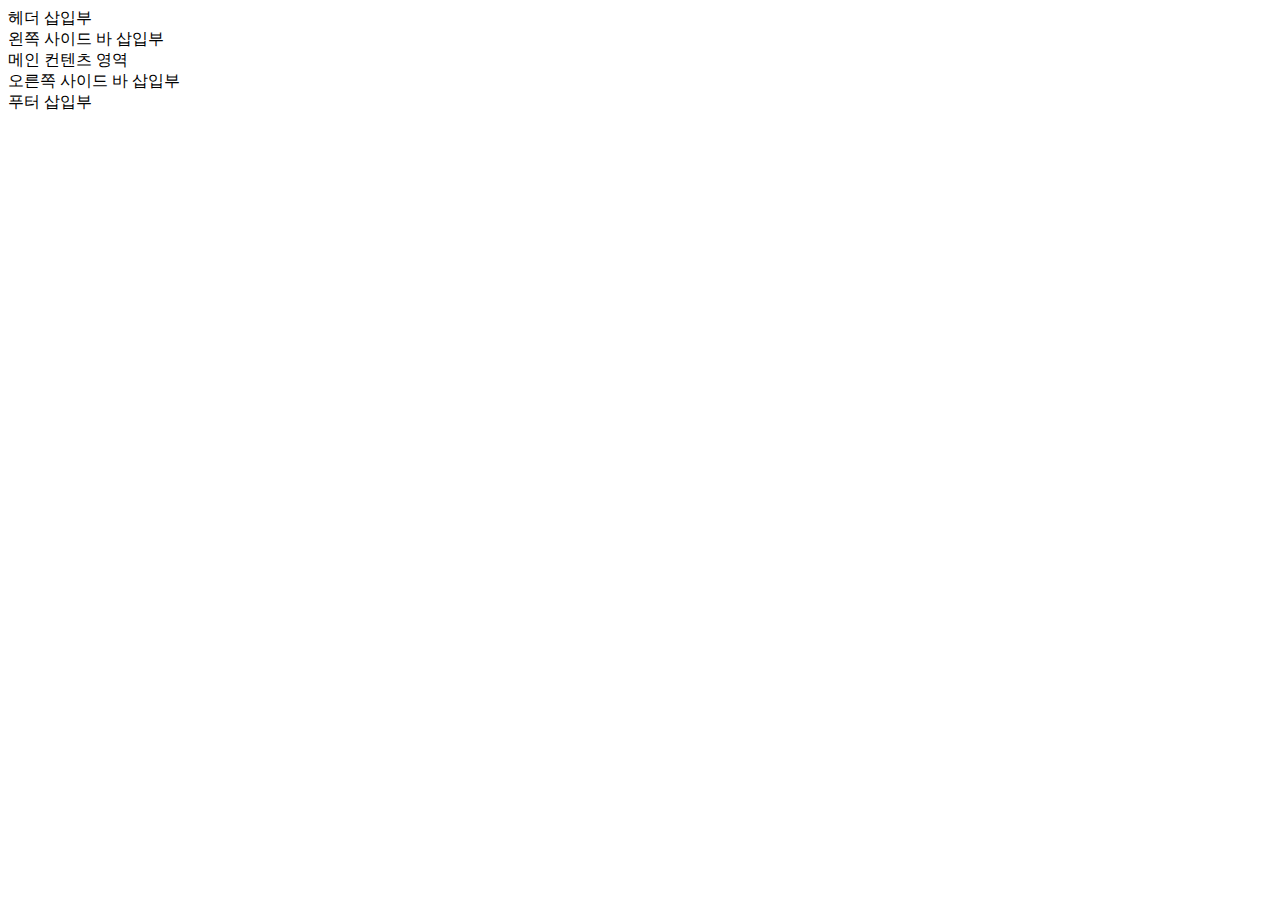
<file: src/main/resources/templates/common-template.html>
<!DOCTYPE html>
<html lang="ko">
<head id="layout-head">
  <meta charset="UTF-8">
  <title>공통 템플릿</title>
</head>
<body class="hold-transition sidebar-mini">
  <div class="wrapper">
    <header id="layout-header">헤더 삽입부</header>
    <aside id="layout-left-aside">왼쪽 사이드 바 삽입부</aside>

    <!-- Main content -->
    <main id="layout-main">메인 컨텐츠 영역</main>
    <!-- /.content -->

    <aside id="layout-right-aside">오른쪽 사이드 바 삽입부</aside>
    <footer id="layout-footer">푸터 삽입부</footer>
  </div>

  <!--/* REQUIRED SCRIPTS */-->
  <script id="layout-scripts">/* 공통 스크립트 삽입부 */</script>

  <!--/* 페이지 전용 스크립트 */-->
</body>
</html>
</file>
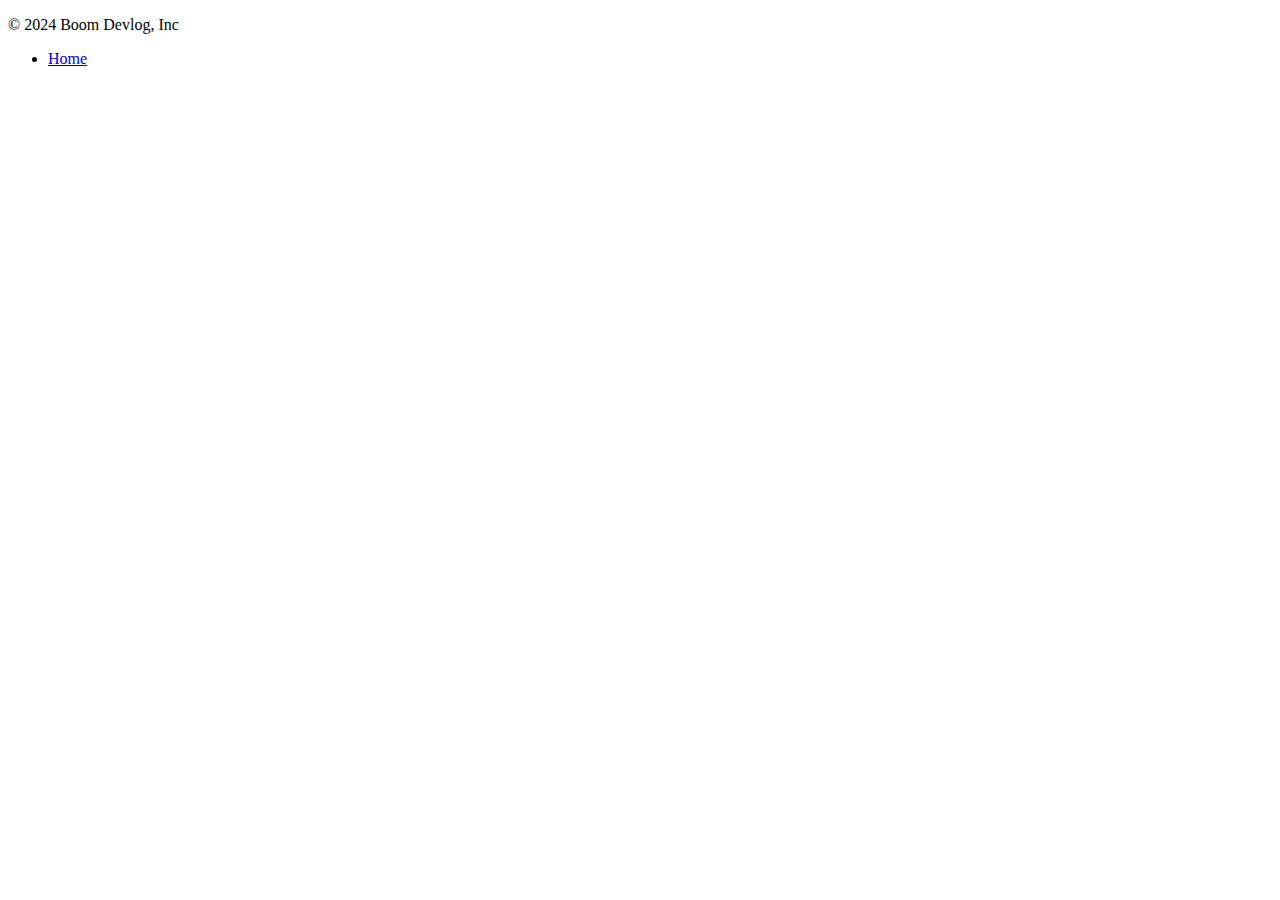
<file: src/main/resources/templates/footer.html>
<!DOCTYPE html>
<html lang="ko">
<head>
    <meta charset="UTF-8">
    <title>Footer template</title>
</head>

<body>
<footer class="container d-flex flex-wrap justify-content-between align-items-center py-3 my-4 border-top">
    <p class="col-md-4 mb-0 text-muted">&copy; 2024 Boom Devlog, Inc</p>

    <ul class="nav col-md-4 justify-content-end">
        <li class="nav-item"><a href="/" class="nav-link px-2 text-muted">Home</a></li>
    </ul>
</footer>
</body>
</html>
</file>
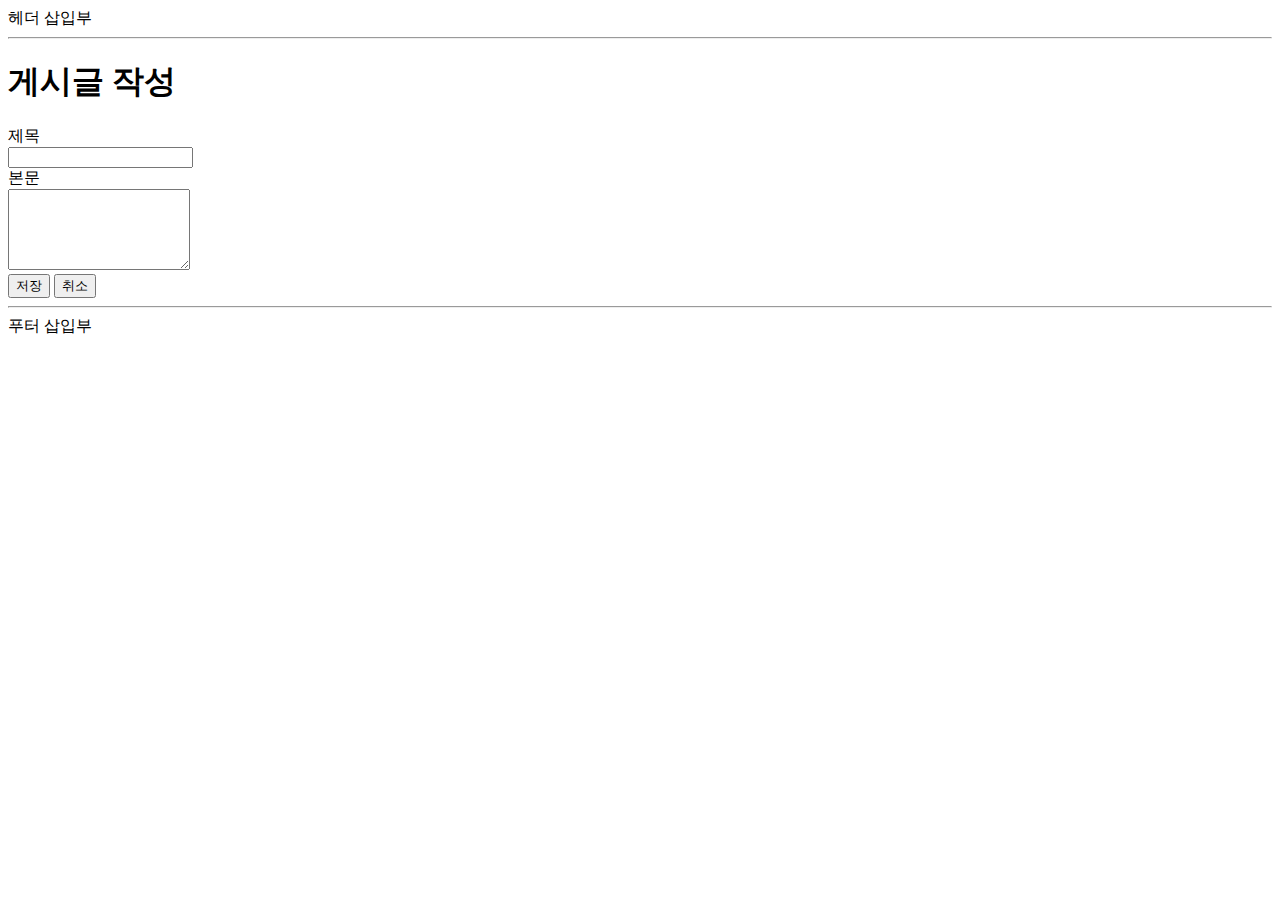
<file: src/main/resources/templates/articles/form.html>
<!DOCTYPE html>
<html lang="ko">
<head>
  <meta charset="UTF-8">
  <meta name="viewport" content="width=device-width, initial-scale=1">
  <meta name="description" content="">
  <meta name="author" content="Boom Choi">
  <title>새 게시글 등록</title>

  <link href="https://cdn.jsdelivr.net/npm/bootstrap@5.2.0-beta1/dist/css/bootstrap.min.css" rel="stylesheet" integrity="sha384-0evHe/X+R7YkIZDRvuzKMRqM+OrBnVFBL6DOitfPri4tjfHxaWutUpFmBp4vmVor" crossorigin="anonymous">
</head>

<body>

<header id="header">
  헤더 삽입부
  <hr>
</header>

<div class="container">
  <header id="article-form-header" class="py-5 text-center">
    <h1>게시글 작성</h1>
  </header>

  <form id="article-form">
    <div class="row mb-3 justify-content-md-center">
      <label for="title" class="col-sm-2 col-lg-1 col-form-label text-sm-end">제목</label>
      <div class="col-sm-8 col-lg-9">
        <input type="text" class="form-control" id="title" name="title" required>
      </div>
    </div>
    <div class="row mb-3 justify-content-md-center">
      <label for="content" class="col-sm-2 col-lg-1 col-form-label text-sm-end">본문</label>
      <div class="col-sm-8 col-lg-9">
        <textarea class="form-control" id="content" name="content" rows="5" required></textarea>
      </div>
    </div>
    <div class="row mb-5 justify-content-md-center">
      <div class="col-sm-10 d-grid gap-2 d-sm-flex justify-content-sm-end">
        <button type="submit" class="btn btn-primary" id="submit-button">저장</button>
        <button type="button" class="btn btn-secondary" id="cancel-button">취소</button>
      </div>
    </div>
  </form>
</div>

<footer id="footer">
  <hr>
  푸터 삽입부
</footer>

<script src="https://cdn.jsdelivr.net/npm/bootstrap@5.2.0-beta1/dist/js/bootstrap.bundle.min.js" integrity="sha384-pprn3073KE6tl6bjs2QrFaJGz5/SUsLqktiwsUTF55Jfv3qYSDhgCecCxMW52nD2" crossorigin="anonymous"></script>
</body>
</html>
</file>
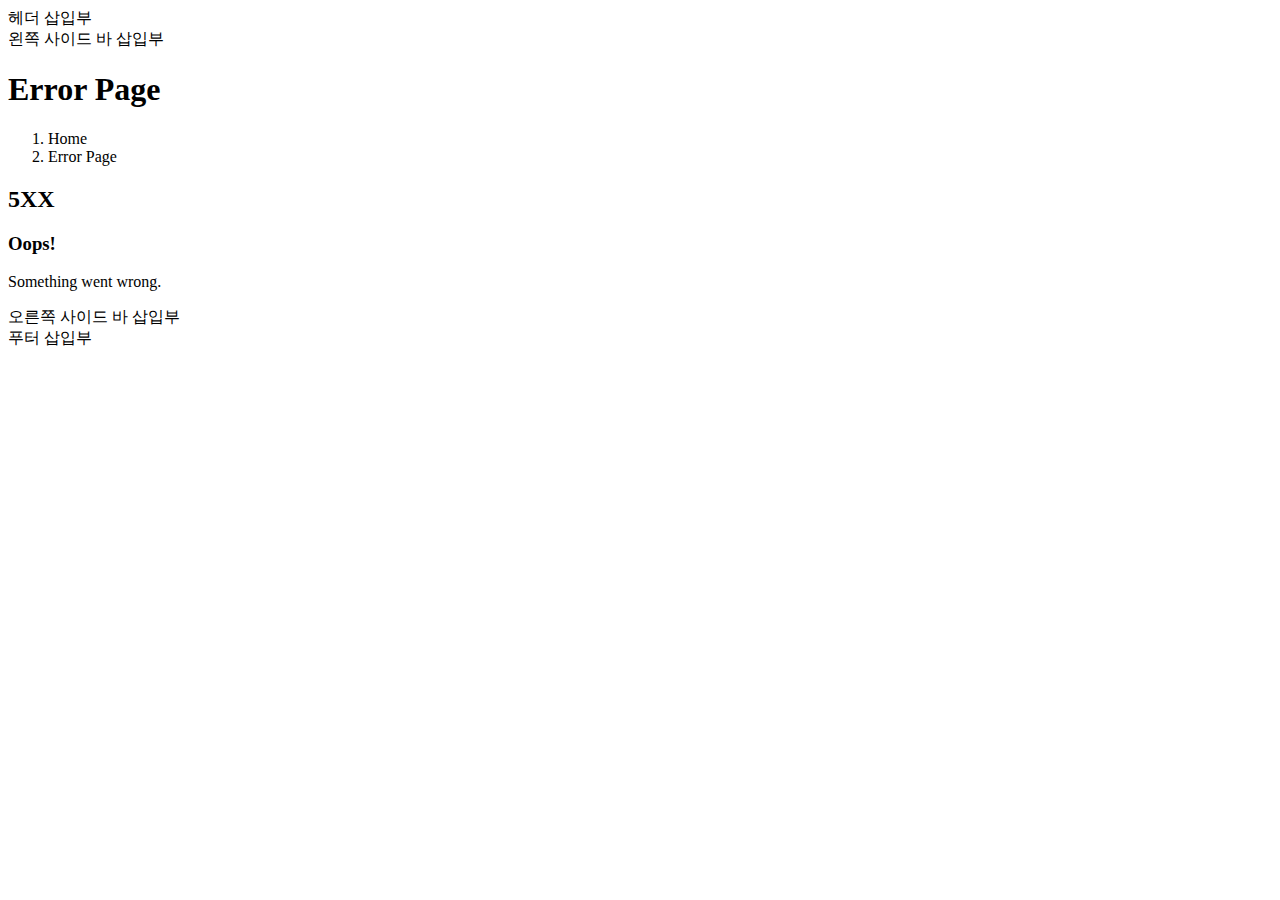
<file: src/main/resources/templates/error/5xx.html>
<!DOCTYPE html>
<html lang="ko">
<head id="layout-head">
  <meta charset="UTF-8">
  <title>5XX 에러</title>
</head>
<body class="hold-transition sidebar-mini">
  <div class="wrapper">
    <header id="layout-header">헤더 삽입부</header>
    <aside id="layout-left-aside">왼쪽 사이드 바 삽입부</aside>

    <main class="content-wrapper">
      <!-- Content Header (Page header) -->
      <section class="content-header">
        <div class="container-fluid">
          <div class="row mb-2">
            <div class="col-sm-6">
              <h1 id="main-header-title" class="m-0">Error Page</h1>
            </div>
            <div class="col-sm-6">
              <ol class="breadcrumb float-sm-right">
                <li class="breadcrumb-item"><a id="breadcrumb-home">Home</a></li>
                <li id="breadcrumb-current-page" class="breadcrumb-item active지">Error Page</li>
              </ol>
            </div>
          </div>
        </div><!-- /.container-fluid -->
      </section>

      <!-- Main content -->
      <section class="content">
        <div class="error-page">
          <h2 id="error-status" class="headline text-danger">5XX</h2>

          <div class="error-content">
            <h3><i class="fas fa-exclamation-triangle text-danger"></i> Oops!</h3>

            <p>
              <span id="error-message">Something went wrong.</span>
            </p>
          </div>
          <!-- /.error-content -->
        </div>
        <!-- /.error-page -->
      </section>
      <!-- /.content -->
    </main>
    <!-- /.content-wrapper -->

    <aside id="layout-right-aside">오른쪽 사이드 바 삽입부</aside>
    <footer id="layout-footer">푸터 삽입부</footer>
  </div>
  <!-- ./wrapper -->

  <!--/* REQUIRED SCRIPTS */-->
  <script id="layout-scripts">/* 공통 스크립트 삽입부 */</script>

  <!--/* 페이지 전용 스크립트 */-->
</body>
</html>
</file>
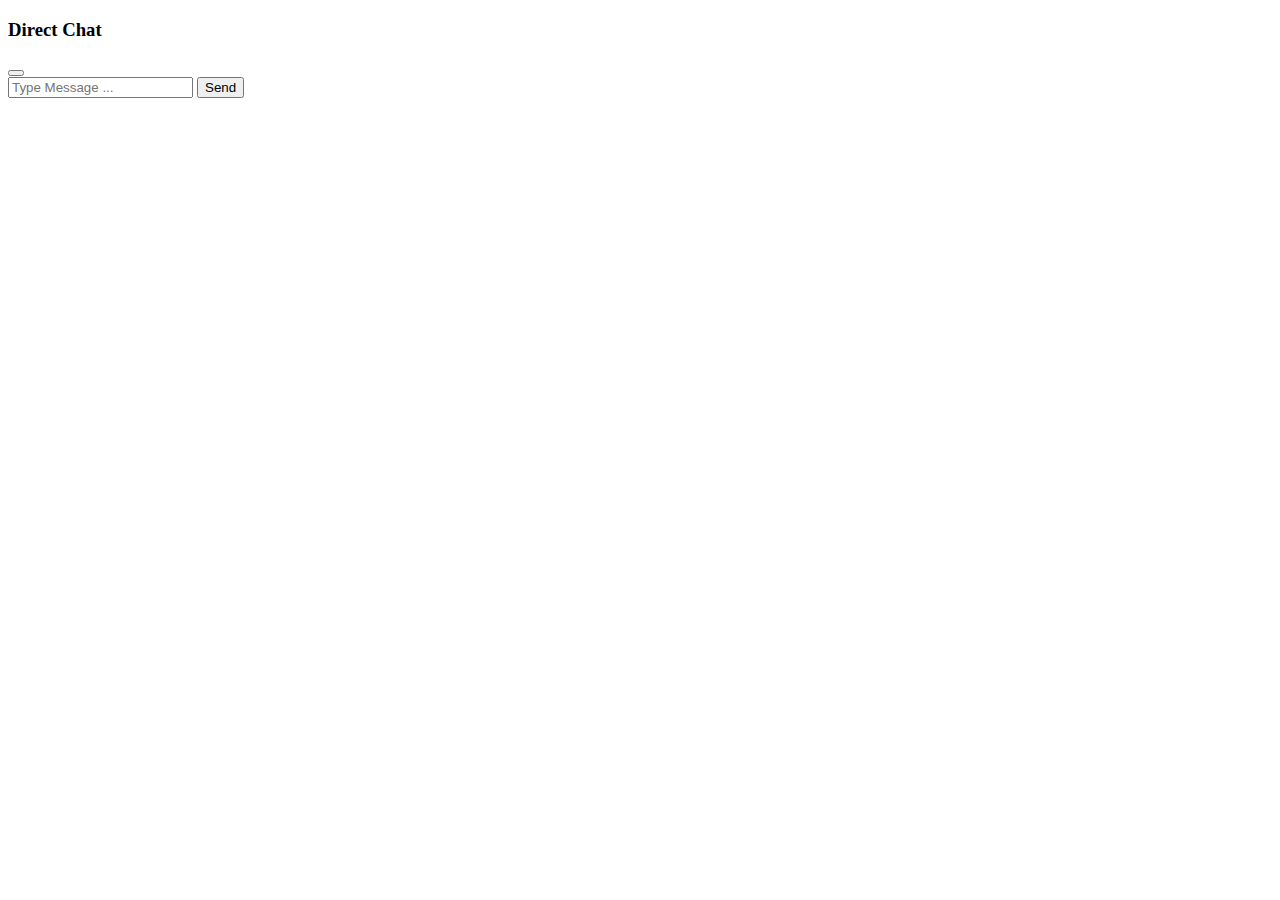
<file: src/main/resources/templates/layouts/layout-card-chat.html>
<!DOCTYPE html>
<html lang="ko">
<head>
  <meta charset="UTF-8">
  <title>공통 카드 (Direct Chat)</title>
</head>
<body>
  <!-- DIRECT CHAT -->
  <div class="card direct-chat direct-chat-primary" id="layout-card-chat">
    <div class="card-header">
      <h3 class="card-title">Direct Chat</h3>

      <div class="card-tools">
        <button type="button" class="btn btn-tool" data-card-widget="collapse">
          <i class="fas fa-minus"></i>
        </button>
      </div>
    </div>
    <!-- /.card-header -->
    <div class="card-body">
      <!-- Conversations are loaded here -->
      <div class="direct-chat-messages">
        <!-- Message. Default to the left -->
      </div>
      <!--/.direct-chat-messages-->
    </div>
    <!-- /.card-body -->
    <div class="card-footer">
      <form id="chat-form">
        <div class="input-group">
          <label for="input-message"></label>
          <input id="input-message" type="text" name="message" placeholder="Type Message ..." class="form-control">
          <span class="input-group-append">
          <button type="button" class="btn btn-primary">Send</button>
        </span>
        </div>
      </form>
    </div>
    <!-- /.card-footer-->
  </div>
  <!--/.direct-chat -->
</body>
</html>
</file>
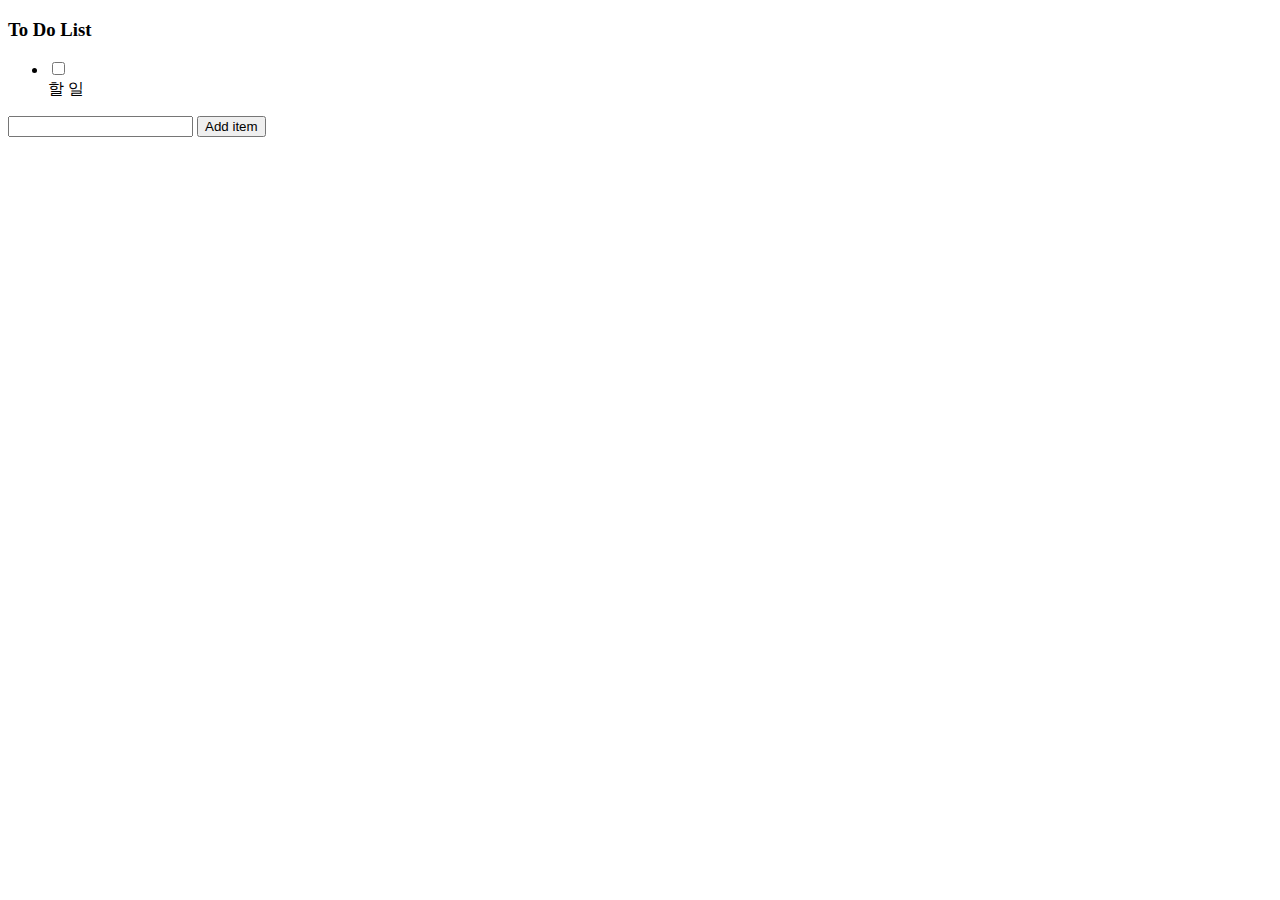
<file: src/main/resources/templates/layouts/layout-card-todolist.html>
<!DOCTYPE html>
<html lang="ko">
<head>
  <meta charset="UTF-8">
  <title>공통 카드 (Todo List)</title>
</head>
<body>
  <div class="card" id="layout-card-todolist">
    <div class="card-header">
      <h3 class="card-title">
        <i class="ion ion-clipboard mr-1"></i>
        To Do List
      </h3>
    </div>
    <!-- /.card-header -->
    <div class="card-body">
      <ul class="todo-list" data-widget="todo-list">
        <li>
          <!-- drag handle -->
          <span class="handle">
            <i class="fas fa-ellipsis-v"></i>
            <i class="fas fa-ellipsis-v"></i>
          </span>
          <!-- checkbox -->
          <div  class="icheck-primary d-inline ml-2">
            <input type="checkbox" value="" name="todo1" id="todoCheck1">
            <label for="todoCheck1"></label>
          </div>
          <!-- todo text -->
          <span class="text">할 일</span>
          <!-- General tools such as edit or delete-->
          <div class="tools">
            <i class="fas fa-edit"></i>
            <i class="fas fa-trash-o"></i>
          </div>
        </li>
      </ul>
    </div>
    <!-- /.card-body -->
    <div class="card-footer input-group mb-3 clearfix">
      <label for="todo-input"></label>
      <input id="todo-input" type="text" class="form-control">
      <span class="input-group-append">
        <button id="todo-button" type="button" class="btn btn-primary float-right"><i class="fas fa-plus"></i> Add item</button>
      </span>
    </div>
  </div>
  <!-- /.card -->
</body>
</html>
</file>
